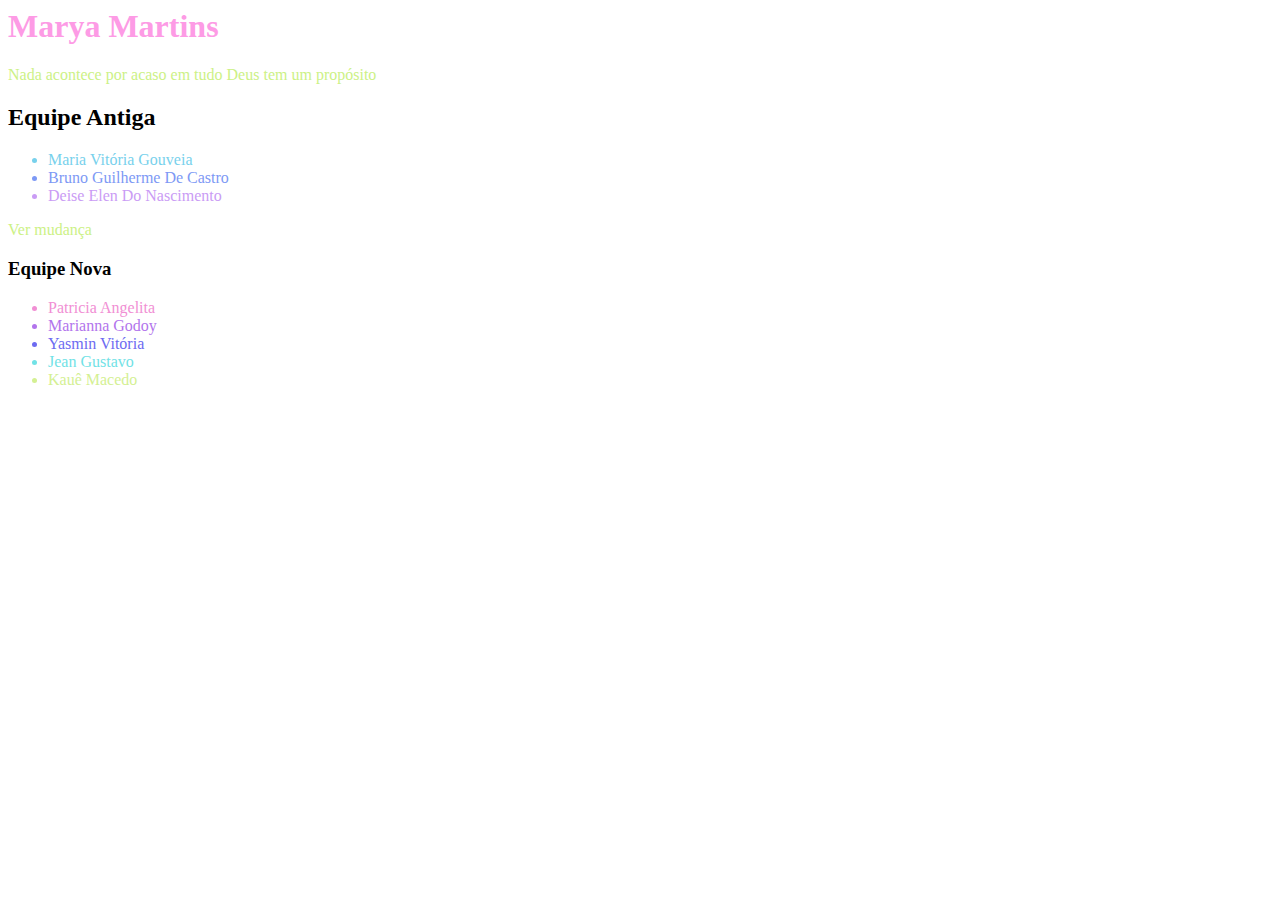
<file: MaryaEduardaMartins/index.html>
<html>
    <head>
        <title>Marya Martins</title>
        
        <link rel="stylesheet" href="css/main.css">
    </head>
    <body>
        <h1 id="nome-aluno">Marya Martins</h1>
        <p>Nada acontece por acaso em tudo Deus tem um propósito</p>
        <h2>Equipe Antiga</h2>
        <ul>
            <li class="texto-maria">Maria Vitória Gouveia</li>
            <li class="texto-bruno">Bruno Guilherme De Castro</li>
            <li class="texto-deise">Deise Elen Do Nascimento</li>
        </ul>
        <p>Ver mudança</p>
        <h3>Equipe Nova</h3>
        <ul>
            <li class="Patricia">Patricia Angelita</li>
            <li class="Marianna">Marianna Godoy</li>
            <li class="Yasmin">Yasmin Vitória</li>
            <li class="Jean">Jean Gustavo</li>
            <li class="Kauê">Kauê Macedo</li>
        </ul>
    </body>
</html>
</file>
<file: MaryaEduardaMartins/css/main.css>
.texto-maria {
    color : rgb(120, 209, 236);
}
.texto-deise{
    color: rgb(202, 156, 245);
}
.texto-bruno{
    color: rgb(125, 153, 245);

}
#nome-aluno{
    color: rgb(253, 155, 229);
}
p {
    color: rgb(204, 241, 134)
}
.Patricia {
    color: rgb(241, 143, 212);
}
.Marianna{
    color: rgb(178, 116, 236);
}
.Yasmin{
    color: rgb(109, 107, 241);
}
.Jean{
    color: rgb(113, 226, 230);
}
.Kauê{
    color: rgb(212, 240, 147);
}
</file>
